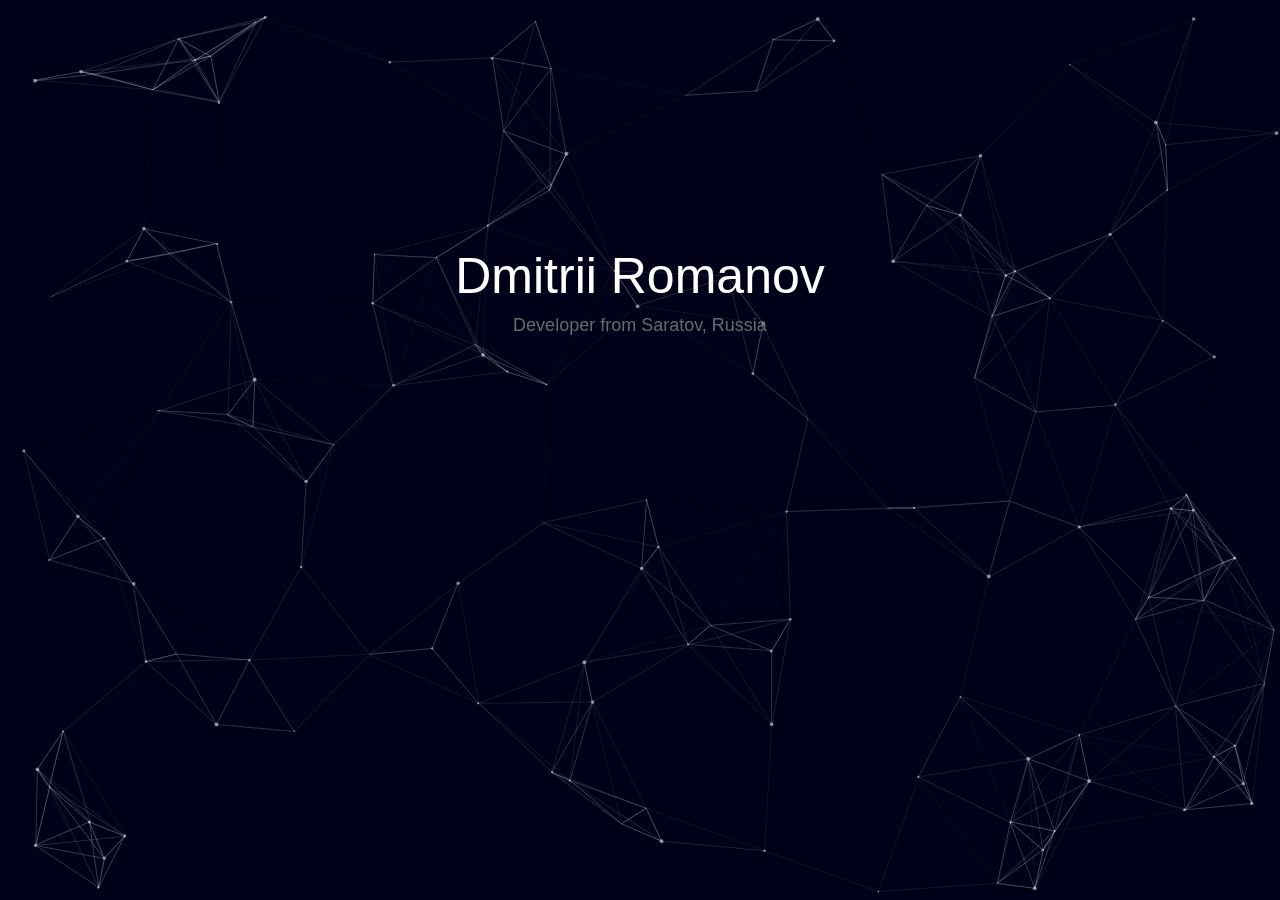
<file: index.html>
<!DOCTYPE html>
<html lang="en">
<head>
  <title>Dmitrii Romanov</title>
  <meta charset="utf-8">
  <meta name="author" content="Dmitrii Romanov"/>
  <link rel="stylesheet" media="screen" href="home/css/style.css">    
  <link rel="stylesheet" href="home/css/arrow.css" >
</head>
<body>
<!-- particles.js container -->
<div id="particles-js"></div>
<header id="masthead" class="masthead">
    <div id="masthead-background" class="masthead-background background"></div>
    <div class="container">
        <div class="masthead-inner animated fadeIn">
            <h1 class="masthead-title">Dmitrii Romanov</h1>
            <h4 class="masthead-subtitle">Developer from Saratov, Russia</h4>
            
            <!--<a class="contact-icon-wrapper" href="">
                <i class="fab fa-github contact-icon"></i>
            </a>
            <a class="contact-icon-wrapper" href="">
                <i class="far fa-envelope contact-icon"></i>
            </a> -->
        </div>
    </div>
</header>
<!-- scripts -->
<script src="particles.js"></script>
<script src="home/js/app.js"></script>

</body>
</html>
</file>
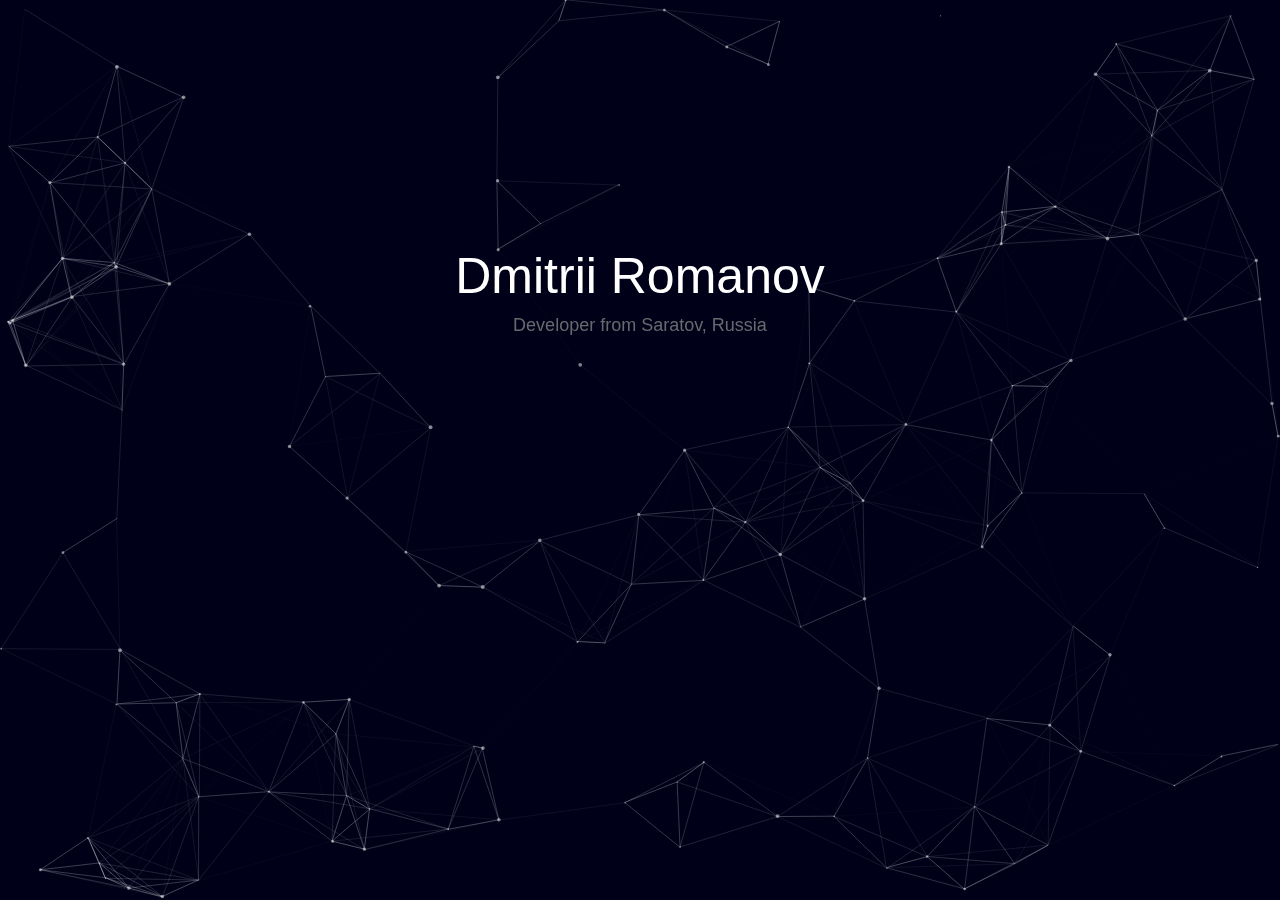
<file: home/index.html>
<!DOCTYPE html>
<html lang="en">
<head>
  <title>Dmitrii Romanov</title>
  <meta charset="utf-8">
  <meta name="author" content="Dmitrii Romanov"/>
  <link rel="stylesheet" media="screen" href="css/style.css">    
  <link rel="stylesheet" href="css/arrow.css" >
</head>
<body>
<!-- particles.js container -->
<div id="particles-js"></div>
<header id="masthead" class="masthead">
    <div id="masthead-background" class="masthead-background background"></div>
    <div class="container">
        <div class="masthead-inner animated fadeIn">
            <h1 class="masthead-title">Dmitrii Romanov</h1>
            <h4 class="masthead-subtitle">Developer from Saratov, Russia</h4>
            
            <!--<a class="contact-icon-wrapper" href="">
                <i class="fab fa-github contact-icon"></i>
            </a>
            <a class="contact-icon-wrapper" href="">
                <i class="far fa-envelope contact-icon"></i>
            </a> -->
        </div>
    </div>
</header>
<!-- scripts -->
<script src="../particles.js"></script>
<script src="js/app.js"></script>

</body>
</html>
</file>
<file: home/css/style.css>
/* ---- base ---- */

body,html{
  padding: 0;
  margin: 0;
}

html,body{ 
	width:100%;
	height:100%;
	/*background:#111;*/
}

/* ---- particles.js container ---- */

#particles-js{
  position: fixed;
  width: 100%;
  height: 100%;
  background-color: #000019;
  z-index: 1;
}

#page-wrapper{
  position: relative;
  z-index: 2;
}

html {
    font-family: sans-serif;
    -webkit-text-size-adjust: 100%;
    -ms-text-size-adjust: 100%;
}

body {
    font-family: "open sans", "Helvetica Neue", Helvetica, Arial, sans-serif;
    background-color: rgba(51, 51, 51, 0.05);
    font-size: 13px;
    color: #676a6c;
    padding: 0;
    margin: 0;
}


* {
    -webkit-box-sizing: border-box;
    -moz-box-sizing: border-box;
    box-sizing: border-box;
}

a {
    cursor: pointer;
}

h1, h2, h3, h4, h5, h6 {
    font-family: inherit;
    font-weight: 500;
    line-height: 1.1;
    color: inherit;
}

h1, h4 {
    font-family: inherit;
    font-weight: 500;
    line-height: 1.1;
    color: inherit;
}

h1, h3 {
    margin-top: 20px;
    margin-bottom: 10px;
}

h4 {
    margin-top: 10px;
    margin-bottom: 10px;
}

h1 {
    font-size: 36px;
}

h3 {
    font-size: 24px;
}

h4 {
    font-size: 18px;
}

h5 {
    font-size: 15px;
}

/* */

#scrl a span {
    position: absolute;
    margin-top: 50px;
    width: 24px;
    height: 24px;
    margin-left: -12px;
    border-left: 1px solid #fff;
    border-bottom: 1px solid #fff;
    -webkit-transform: rotate(-45deg);
    transform: rotate(-45deg);
    -webkit-animation: sdb05 1.5s infinite;
    animation: sdb05 1.5s infinite;
    box-sizing: border-box;
}

@-webkit-keyframes sdb05 {
    0% {
        -webkit-transform: rotate(-45deg) translate(0, 0);
        opacity: 0;
    }
    50% {
        opacity: 1;
    }
    100% {
        -webkit-transform: rotate(-45deg) translate(-20px, 20px);
        opacity: 0;
    }
}

@keyframes sdb05 {
    0% {
        transform: rotate(-45deg) translate(0, 0);
        opacity: 0;
    }
    50% {
        opacity: 1;
    }
    100% {
        transform: rotate(-45deg) translate(-20px, 20px);
        opacity: 0;
    }
}
</file>
<file: home/css/arrow.css>
canvas, header {
    margin: 0;
    padding: 0;
    border: 0;
    font: inherit;
    vertical-align: baseline;
}

header {
    display: block;
}

.container {
    max-width: 1120px;
    margin: 0 auto;
}

.container::after {
    clear: both;
    content: "";
    display: block;
}

#masthead {
    padding-top: 18%;
    height: 100vh;
    text-align: center;
    position: relative;
    z-index: 2;
}

#masthead .masthead-inner .masthead-title {
    margin-top: 16px;
    font-size: 50px;
    font-weight: 400;
    line-height: 1.2;
    color: #fff;
}

#masthead .masthead-inner .masthead-button:active, #masthead .masthead-inner .masthead-button:focus, #masthead .masthead-inner .masthead-button:hover {
    text-decoration: none;
    background: rgba(75, 116, 229, 0.6);
}

@media (max-width: 992px) {
    #masthead .masthead-inner {
        width: calc(100% - 64px);
        float: left;
        margin-left: 32px;
    }

    #masthead {
        padding-top: 60%;
    }
}

@media (max-width: 992px) {
    #masthead .masthead-inner .masthead-title {
        font-size: 47px;
    }
}

@media (max-width: 992px) {
    #masthead {
        padding-bottom: 96px;
    }
}
</file>
